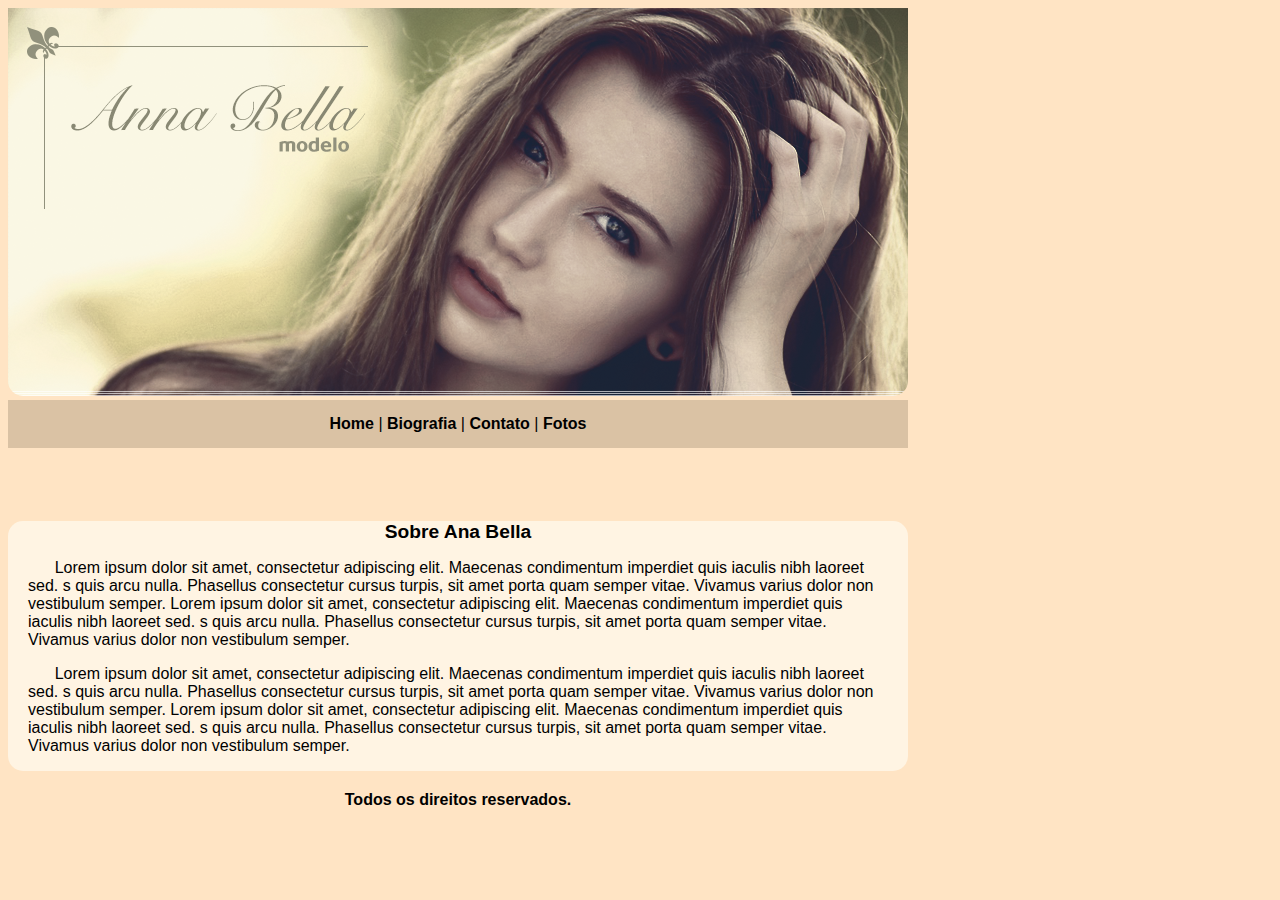
<file: CSS3 PT1/PROJETO ANA BELLA/index.html>
<!DOCTYPE html>
<html lang="en">
<head>
    <meta charset="UTF-8">
    <meta http-equiv="X-UA-Compatible" content="IE=edge">
    <meta name="viewport" content="width=device-width, initial-scale=1.0">
    <title>Ana Bela</title>
    <link rel="stylesheet" href="style.css">

</head>
<body>
    
    <div id="header">

        <img class="img-responsive" src="/CSS3 PT1/PROJETO ANA BELLA/Imagens/capa.png" alt="">

        <div id="menu">

            <a href="./index.html">Home</a>  |
            <a href="/index.html">Biografia</a> |
            <a href="/index.html">Contato</a> |
            <a href="./fotos.html">Fotos</a> 

        </div>

    </div>

    <div id="content">

        <h1 class="titulo">Sobre Ana Bella</h1>
        <p> &nbsp &nbsp &nbsp Lorem ipsum dolor sit amet, 
        consectetur adipiscing elit. 
        Maecenas condimentum imperdiet
        quis iaculis nibh laoreet sed.
        s quis arcu nulla. Phasellus 
        consectetur cursus turpis, 
        sit amet porta quam semper 
        vitae. Vivamus varius dolor
        non vestibulum semper. Lorem ipsum dolor sit amet, 
        consectetur adipiscing elit. 
        Maecenas condimentum imperdiet
        quis iaculis nibh laoreet sed.
        s quis arcu nulla. Phasellus 
        consectetur cursus turpis, 
        sit amet porta quam semper 
        vitae. Vivamus varius dolor
         non vestibulum semper. </p>
         <p> &nbsp &nbsp &nbsp Lorem ipsum dolor sit amet, 
            consectetur adipiscing elit. 
            Maecenas condimentum imperdiet
            quis iaculis nibh laoreet sed.
            s quis arcu nulla. Phasellus 
            consectetur cursus turpis, 
            sit amet porta quam semper 
            vitae. Vivamus varius dolor
            non vestibulum semper. Lorem ipsum dolor sit amet, 
            consectetur adipiscing elit. 
            Maecenas condimentum imperdiet
            quis iaculis nibh laoreet sed.
            s quis arcu nulla. Phasellus 
            consectetur cursus turpis, 
            sit amet porta quam semper 
            vitae. Vivamus varius dolor
             non vestibulum semper. </p>
    </div>

    <div id="footer">
        <strong>Todos os direitos reservados.</strong>
    </div>
    


</body>
</html>
</file>
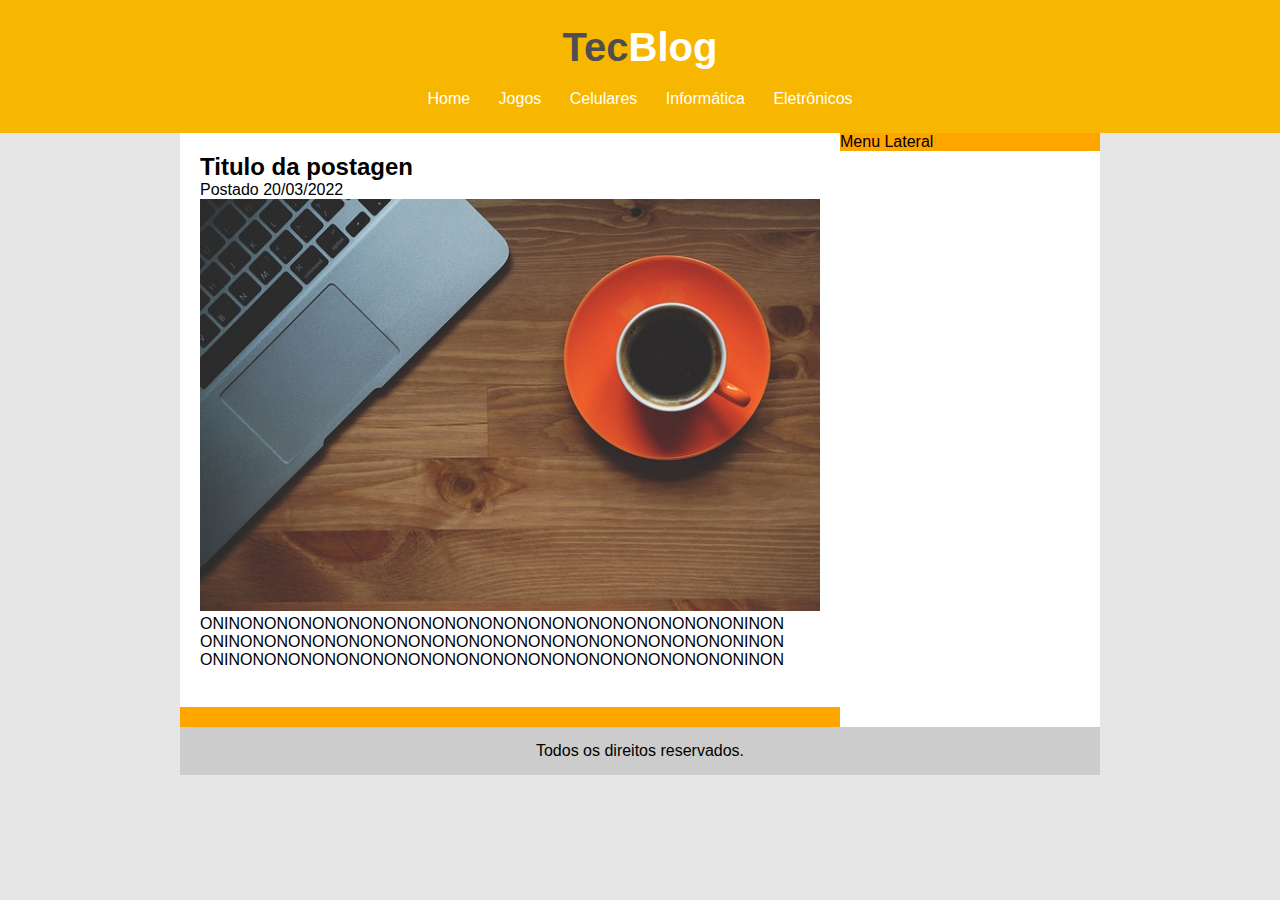
<file: CSS3 PT1/PROJETO TECNOBLOG/index.html>
<!DOCTYPE html>
<html lang="en">
<head>
    <meta charset="UTF-8">
    <meta http-equiv="X-UA-Compatible" content="IE=edge">
    <meta name="viewport" content="width=device-width, initial-scale=1.0">
    <title>Tecblog - O seu Blog de Tecnologia</title>
    <link rel="stylesheet" href="style.css">
</head>
<body>

    <div id="area-cabecalho">
        <div id="area-logo">
            <h1>Tec<span class="branco">Blog</span></h1> 
        </div>
        <div id="area-menu">
            <a href="index.html">Home</a>
            <a href="jogos.html">Jogos</a>
            <a href="celulares.html">Celulares</a>
            <a href="informatica.html">Informática</a>
            <a href="eletronicos.html">Eletrônicos</a>
        </div>
    </div>

    <div id="area-principal">

        <div id="area-postagens">
            <div class="postagem">
                <h2>Titulo da postagen</h2>
                <span>Postado 20/03/2022</span>
                <img width="620px" src="imagens/imagem1.jpg" alt="">
                <p>ONINONONONONONONONONONONONONONONONONONONONONONINON
                ONINONONONONONONONONONONONONONONONONONONONONONINON 
                ONINONONONONONONONONONONONONONONONONONONONONONINON
                </p>
                <a href="">Leia Mais</a>

            </div>
        </div> <!-- FIM DA POSTEGEM -->

        <div id="area-lateral">
            Menu Lateral
        </div>

        <div id="rodape">
            Todos os direitos reservados.
        </div>

    </div>
    
</body>
</html>
</file>
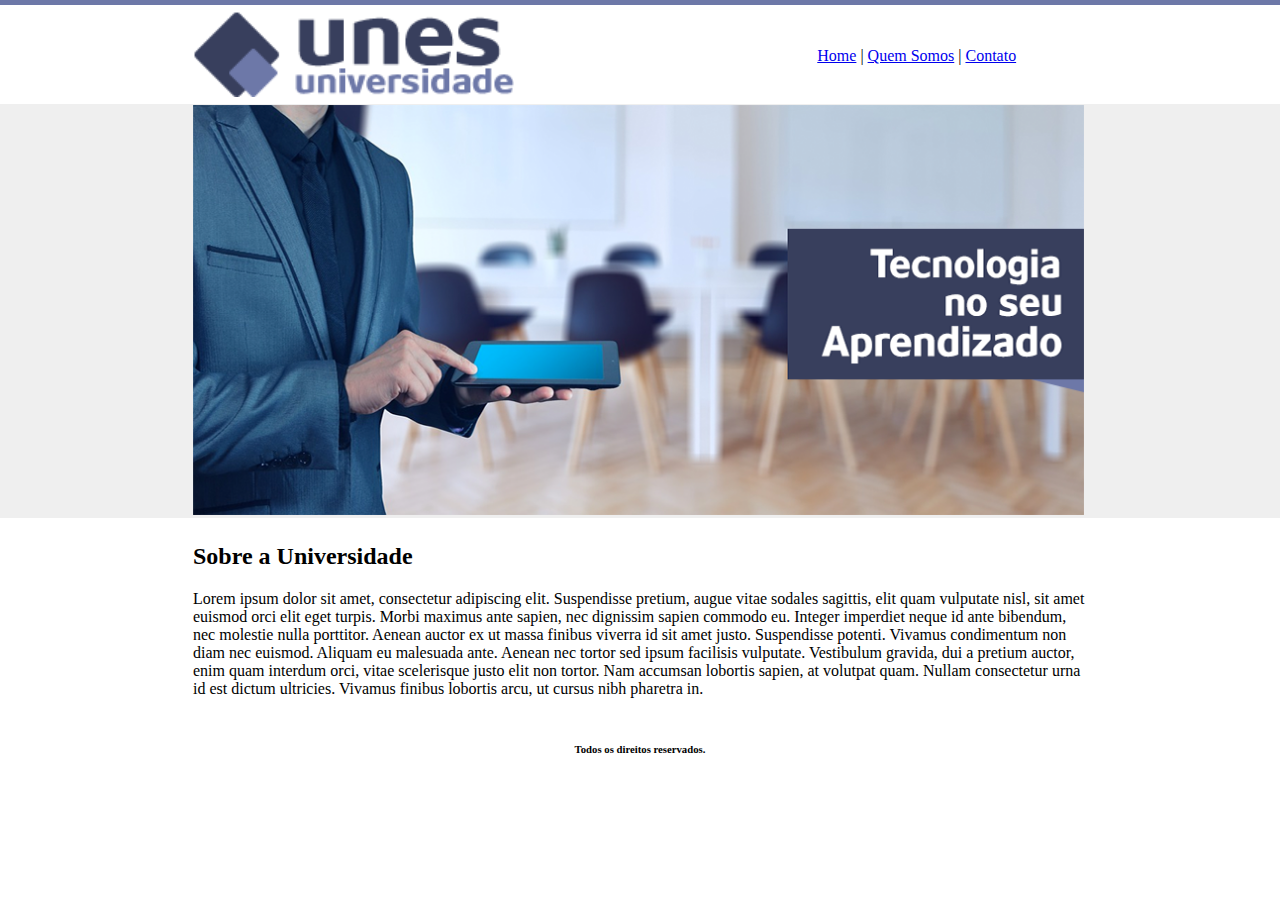
<file: HTML/ProjetoUNES/index.html>
<!DOCTYPE html>
<html lang="pt">

    <head>
        <meta charset="UTF-8">
        <meta http-equiv="X-UA-Compatible" content="IE=edge">
        <meta name="viewport" content="width=device-width, initial-scale=1.0">
        <title>Página Inicial</title>
    </head>

    <body background="/HTML/ProjetoUNES/arquivos-necessarios-projetos-unes/fundo.png">
        
        <table width="900" align=center>

        <!--NAVEGAÇÃO-->
        <tr>

            <td><img src="/HTML/ProjetoUNES/arquivos-necessarios-projetos-unes/logo.png" height="86"></td>
            <td align=center> 
                <a href="index.html">Home</a>
                |   
                <a href="quem-somos.html">Quem Somos</a>
                |
                <a href="contato.html">Contato</a>
            </td>

        </tr>

        <!-- CAPA-->
        <tr>

            <td colspan="2">
                <img height="410" src="/HTML/ProjetoUNES/arquivos-necessarios-projetos-unes/capa.png" alt="Imagem Indisponível">
            </td>

        </tr>
        <!-- MAIS INFORMAÇÕES-->
        <tr>

            <td colspan="2">
            <h2>Sobre a Universidade</h2>
            <p align="left">

                Lorem ipsum dolor sit amet, consectetur adipiscing elit. Suspendisse pretium, augue vitae sodales sagittis, elit quam vulputate nisl, sit amet euismod orci elit eget turpis. Morbi maximus ante sapien, nec dignissim sapien commodo eu. Integer imperdiet neque id ante bibendum, nec molestie nulla porttitor. Aenean auctor ex ut massa finibus viverra id sit amet justo. Suspendisse potenti. Vivamus condimentum non diam nec euismod. Aliquam eu malesuada ante. Aenean nec tortor sed ipsum facilisis vulputate. Vestibulum gravida, dui a pretium auctor, enim quam interdum orci, vitae scelerisque justo elit non tortor. Nam accumsan lobortis sapien, at volutpat quam. Nullam consectetur urna id est dictum ultricies. Vivamus finibus lobortis arcu, ut cursus nibh pharetra in.
           
            </p>
            </td>

        </tr>

        <tr>
            <td colspan="2">
                
                <h6 align="center">Todos os direitos reservados.</h6>

            </td>
        </tr>
        
        </table>
    </body>
</html>
</file>
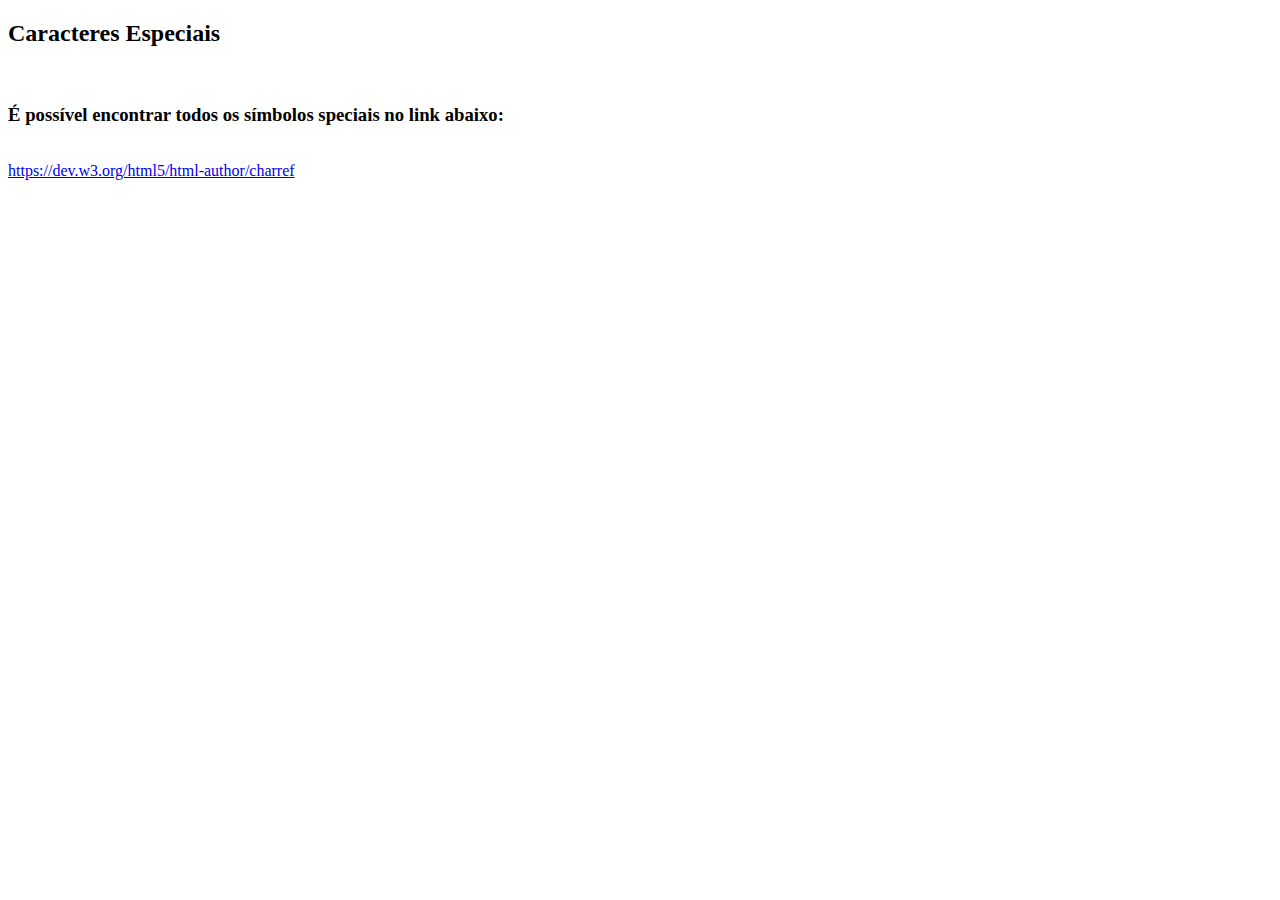
<file: HTML/Caracteres Especiais.html>
<!DOCTYPE html>
<html lang="br">
<head>
    <meta charset="UTF-8">
    <meta http-equiv="X-UA-Compatible" content="IE=edge">
    <meta name="viewport" content="width=device-width, initial-scale=1.0">
    <title>Página Inicial</title>
</head>
<body>
    
    <h2>Caracteres Especiais</h2><br>
    <h3>É possível encontrar todos os símbolos speciais no link abaixo:</h3><br>
    <a href="https://dev.w3.org/html5/html-author/charref">https://dev.w3.org/html5/html-author/charref</a>

</body>
</html>
</file>
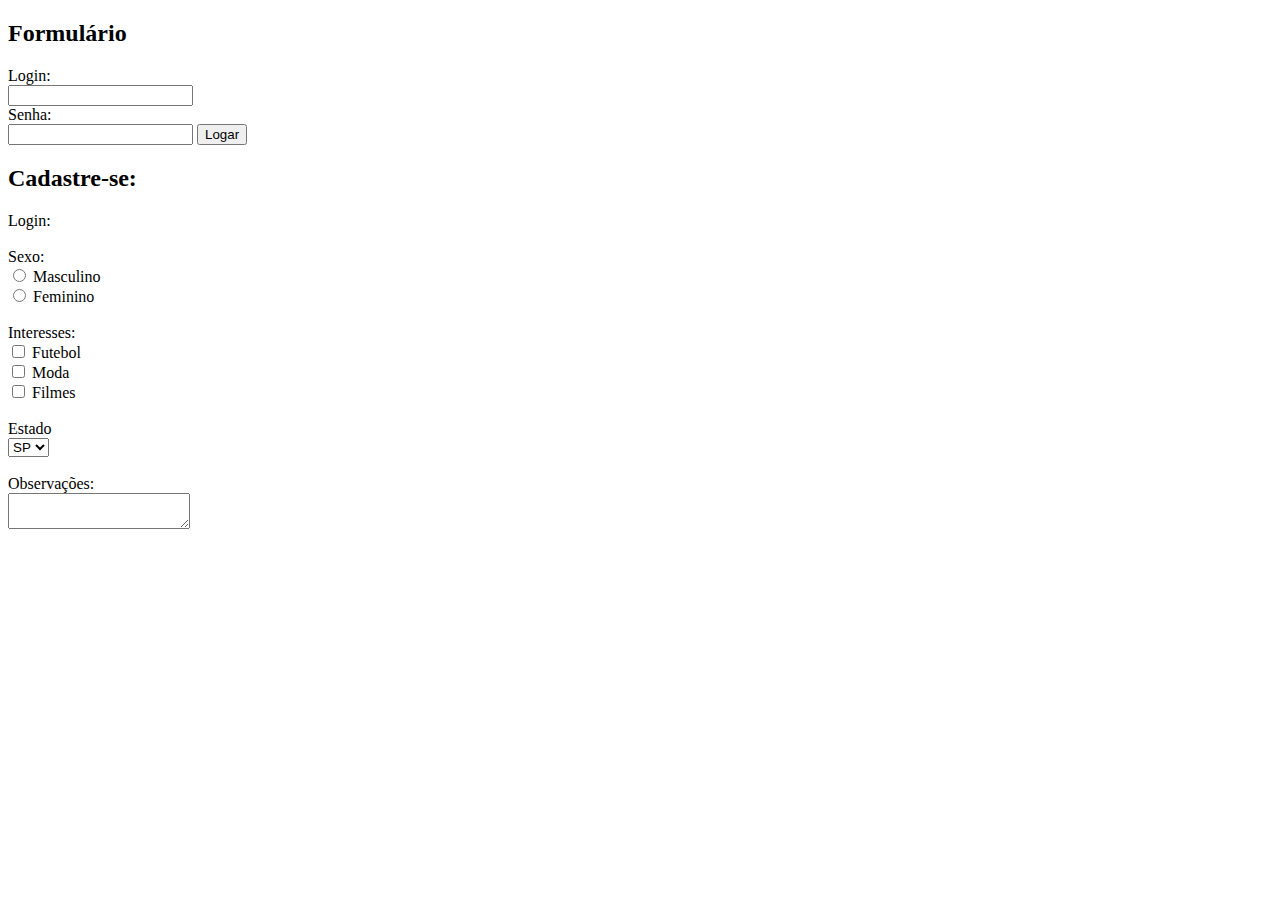
<file: HTML/Projeto1.html>
<!DOCTYPE html>
<html lang="pt-br">
<head>
    <meta charset="UTF-8">
    <meta http-equiv="X-UA-Compatible" content="IE=edge">
    <meta name="viewport" content="width=device-width, initial-scale=1.0">
    <title>Projeto Inicial</title>
</head>
<body>
    
    <!-- Tela de Login // Formulário(Aula#20) -->
    <h2>Formulário</h2>
    <form> 

    Login: <br>
    <input type="text" name="login"><br>

    Senha:<br>
    <input type="password" name="senha">
    <input type="button" value="Logar"><br>
    
    <!-- Componentes Extras (Aula#21)-->

    <h2>Cadastre-se:</h2>
    Login: <br><br>

    Sexo:<br>
    <input type="radio" name="sexo"> Masculino <br>
    <input type="radio" name="sexo"> Feminino <br><br>

    Interesses: <br>
    <input type="checkbox" name="interesses"> Futebol<br>
    <input type="checkbox" name="interesses"> Moda<br>
    <input type="checkbox" name="interesses"> Filmes<br>
    <br>
    
    Estado<br>
    <select name="estado">
        <option value="sp">SP</option>
        <option value="ba">BA</option>
        <option value="rj">RJ</option>
        <option value="pr">PR</option>
    </select> <br><br>

    Observações: <br>
    <textarea></textarea>

    </form>

</body>
</html>
</file>
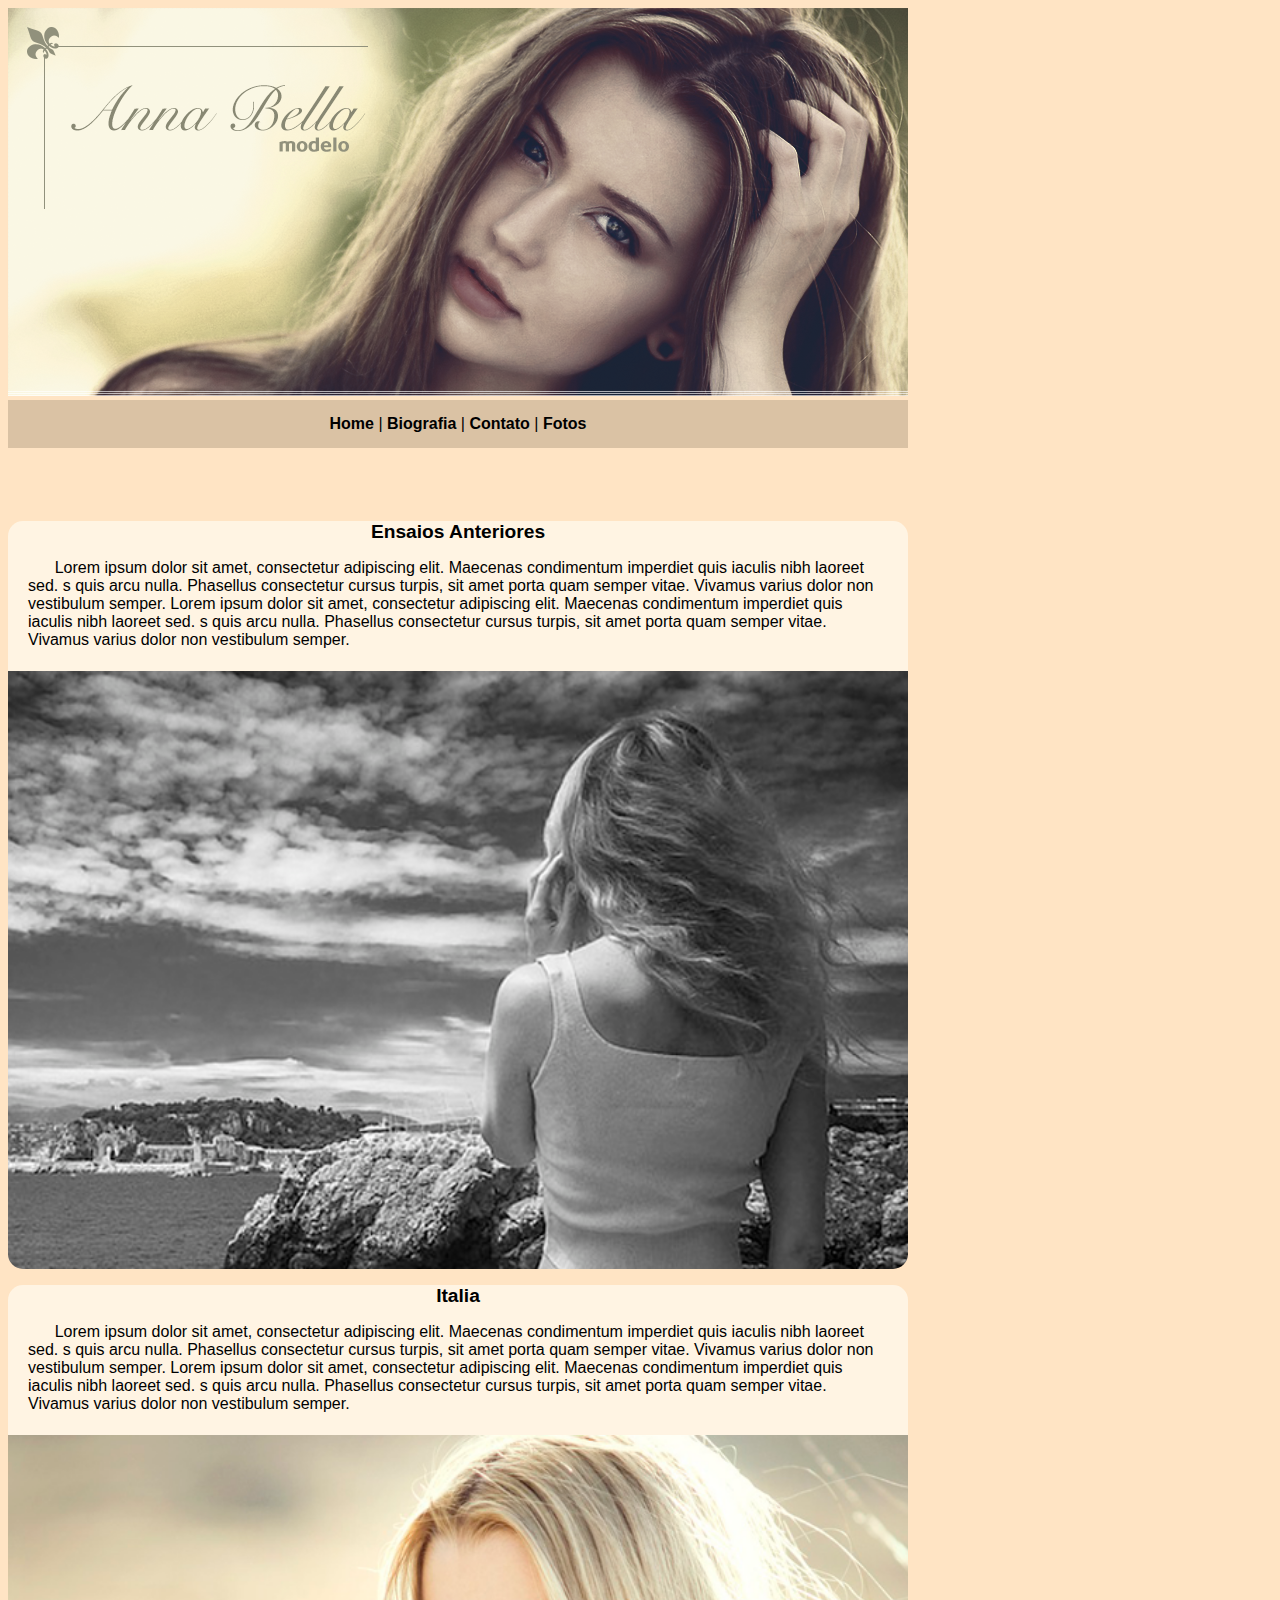
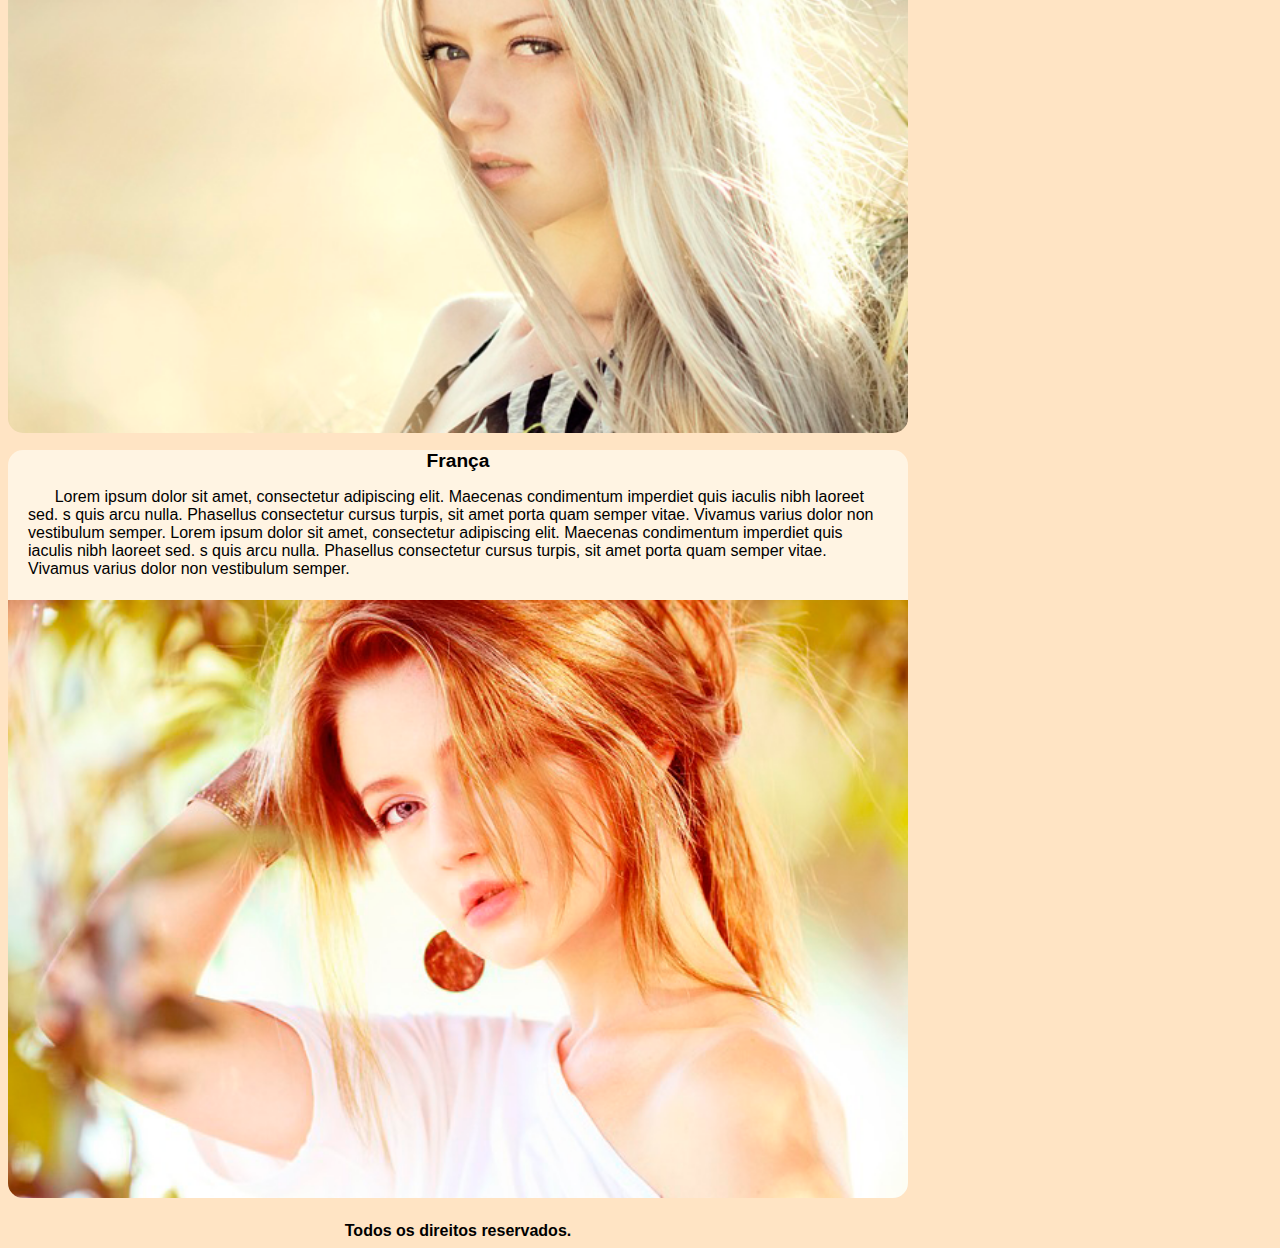
<file: CSS3 PT1/PROJETO ANA BELLA/fotos.html>
<!DOCTYPE html>
<html lang="en">
<head>
    <meta charset="UTF-8">
    <meta http-equiv="X-UA-Compatible" content="IE=edge">
    <meta name="viewport" content="width=device-width, initial-scale=1.0">
    <title>Fotos</title>
    <link rel="stylesheet" href="style.css">

</head>
<body>
    
    <div id="header">

        <img src="/CSS3 PT1/PROJETO ANA BELLA/Imagens/capa.png" alt="">

        <div id="menu">

            <a href="index.html">Home</a>  |
            <a href="/index.html">Biografia</a> |
            <a href="/index.html">Contato</a> |
            <a href="/CSS3 PT1/PROJETO ANA BELLA/fotos.html">Fotos</a> 

        </div>

    </div>

    <div id="content2">

        <h1 class="titulo">Ensaios Anteriores</h1>
        <p> &nbsp &nbsp &nbsp Lorem ipsum dolor sit amet, 
        consectetur adipiscing elit. 
        Maecenas condimentum imperdiet
        quis iaculis nibh laoreet sed.
        s quis arcu nulla. Phasellus 
        consectetur cursus turpis, 
        sit amet porta quam semper 
        vitae. Vivamus varius dolor
        non vestibulum semper. Lorem ipsum dolor sit amet, 
        consectetur adipiscing elit. 
        Maecenas condimentum imperdiet
        quis iaculis nibh laoreet sed.
        s quis arcu nulla. Phasellus 
        consectetur cursus turpis, 
        sit amet porta quam semper 
        vitae. Vivamus varius dolor
         non vestibulum semper. </p>
         
    </div>

    <img class="img-responsive" src="./Imagens/foto1.png" alt="Não foi possivel carregar.">

    <div id="content2">

        <h1 class="titulo">Italia</h1>
        <p> &nbsp &nbsp &nbsp Lorem ipsum dolor sit amet, 
        consectetur adipiscing elit. 
        Maecenas condimentum imperdiet
        quis iaculis nibh laoreet sed.
        s quis arcu nulla. Phasellus 
        consectetur cursus turpis, 
        sit amet porta quam semper 
        vitae. Vivamus varius dolor
        non vestibulum semper. Lorem ipsum dolor sit amet, 
        consectetur adipiscing elit. 
        Maecenas condimentum imperdiet
        quis iaculis nibh laoreet sed.
        s quis arcu nulla. Phasellus 
        consectetur cursus turpis, 
        sit amet porta quam semper 
        vitae. Vivamus varius dolor
         non vestibulum semper. </p>
         
    </div>

    <img class="img-responsive" src="./Imagens/foto2.png" alt="">

    <div id="content2">

        <h1 class="titulo">França</h1>
        <p> &nbsp &nbsp &nbsp Lorem ipsum dolor sit amet, 
        consectetur adipiscing elit. 
        Maecenas condimentum imperdiet
        quis iaculis nibh laoreet sed.
        s quis arcu nulla. Phasellus 
        consectetur cursus turpis, 
        sit amet porta quam semper 
        vitae. Vivamus varius dolor
        non vestibulum semper. Lorem ipsum dolor sit amet, 
        consectetur adipiscing elit. 
        Maecenas condimentum imperdiet
        quis iaculis nibh laoreet sed.
        s quis arcu nulla. Phasellus 
        consectetur cursus turpis, 
        sit amet porta quam semper 
        vitae. Vivamus varius dolor
         non vestibulum semper. </p>
         
    </div>

    <img class="img-responsive" src="./Imagens/foto3.png" alt="">

    <div id="footer">
        <strong>Todos os direitos reservados.</strong>
    </div>
    


</body>
</html>
</file>
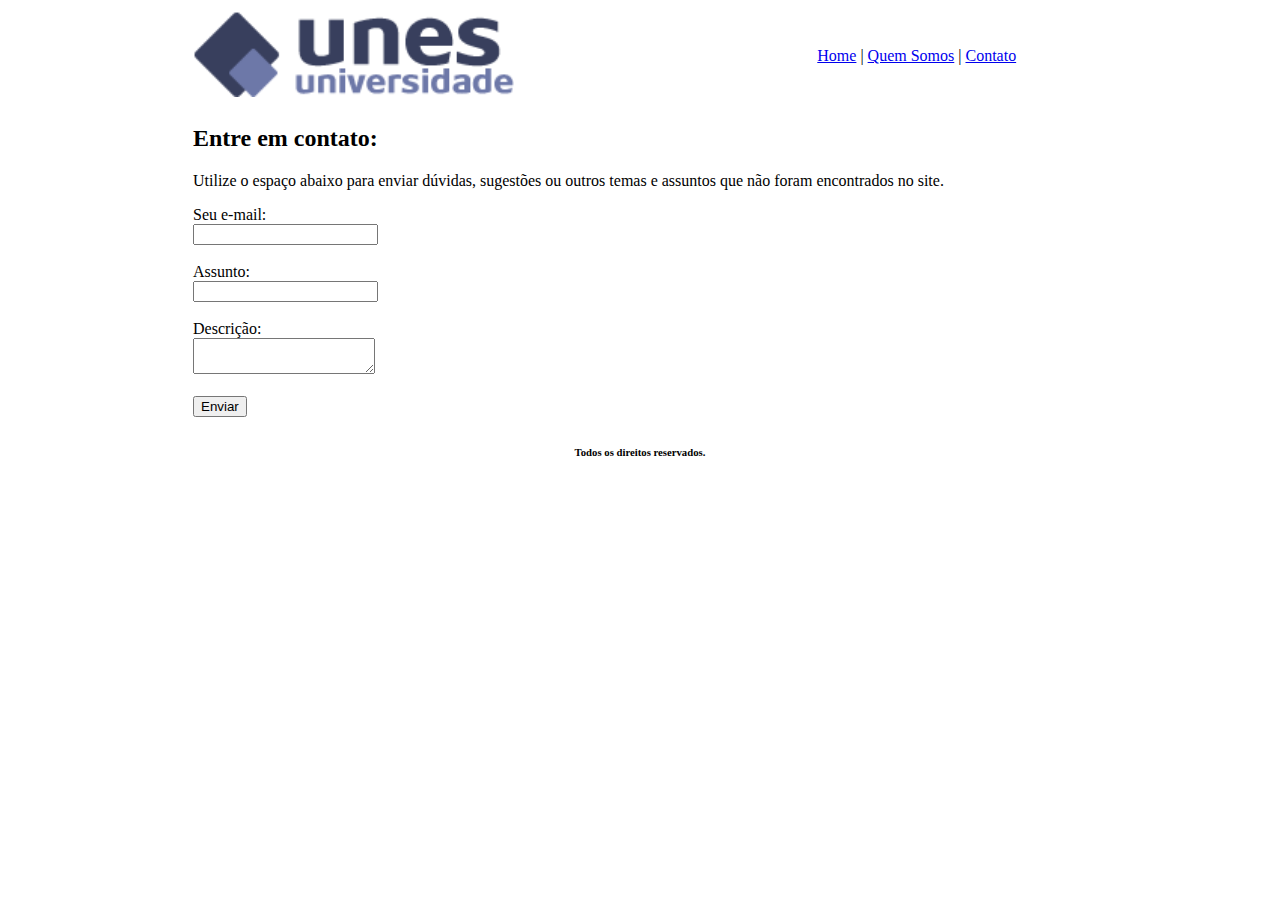
<file: HTML/ProjetoUNES/contato.html>
<!DOCTYPE html>
<html lang="en">
<head>
    <meta charset="UTF-8">
    <meta http-equiv="X-UA-Compatible" content="IE=edge">
    <meta name="viewport" content="width=device-width, initial-scale=1.0">
    <title>Contato</title>
</head>
<body>
    
    <table width="900" align=center border="0">

        <!--NAVEGAÇÃO-->
        <tr>

            <td><img src="/HTML/ProjetoUNES/arquivos-necessarios-projetos-unes/logo.png" height="86"></td>
            <td align=center> 
                <a href="index.html">Home</a>
                |   
                <a href="quem-somos.html">Quem Somos</a>
                |
                <a href="contato.html">Contato</a>
            </td>

        </tr>

        <tr>

            <td colspan="2">
                <h2>Entre em contato:</h2>
                <p>Utilize o espaço abaixo para enviar dúvidas, sugestões ou outros temas e assuntos que não foram encontrados no site.</p>
                <form>

                    Seu e-mail:<br>
                    <input type="text" name="E-mail"><br><br>

                    Assunto:<br>
                    <input type="text" name="Assunto"><br><br>

                    Descrição:<br>
                    <textarea></textarea><br><br>
                    <input type="button" value="Enviar">

                </form>
            </td>

       </tr>

       <tr>
        <td colspan="2">
            
            <h6 align="center">Todos os direitos reservados.</h6>

        </td>
    </tr>

    </table>

</body>
</html>
</file>
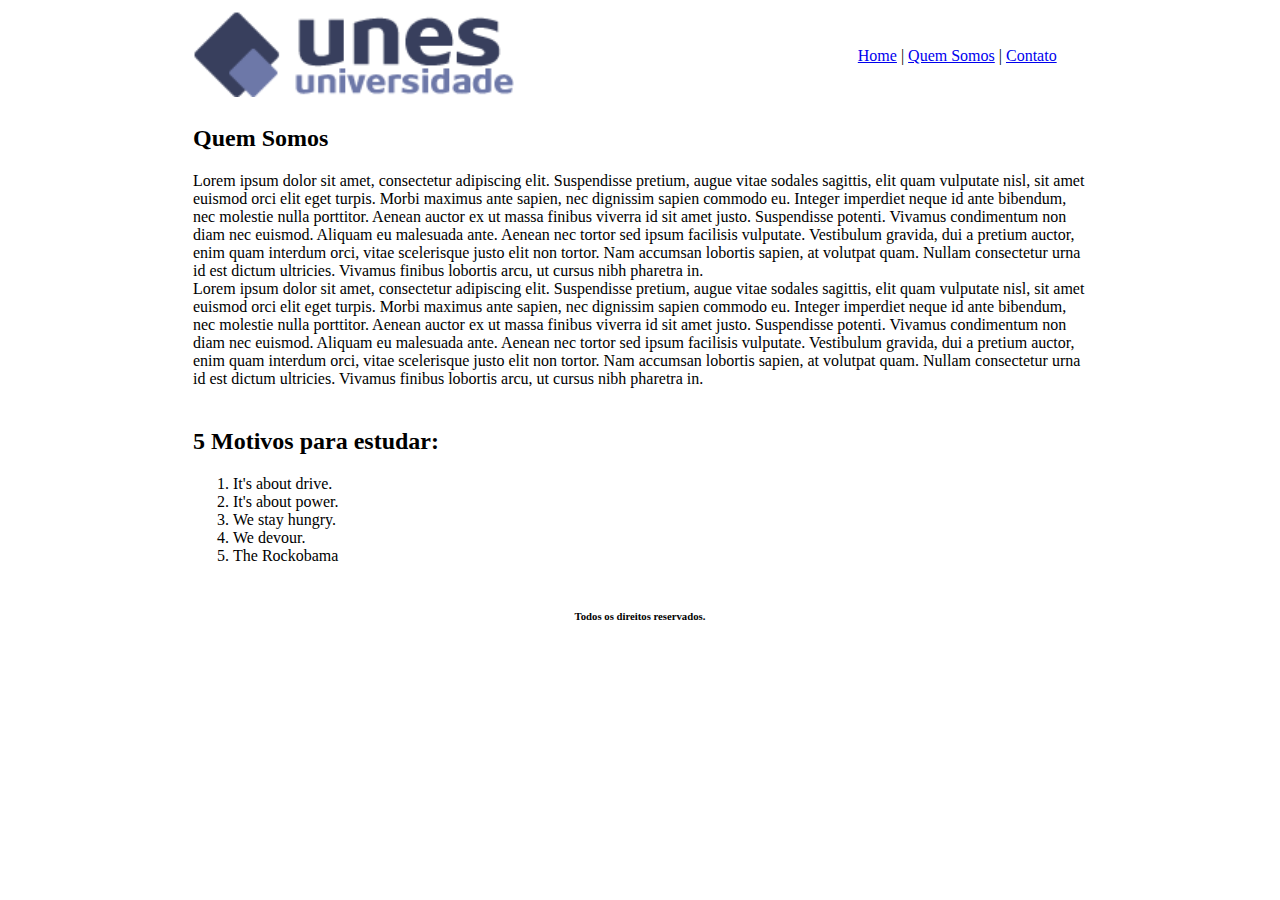
<file: HTML/ProjetoUNES/quem-somos.html>
<!DOCTYPE html>
<html lang="en">
<head>
    <meta charset="UTF-8">
    <meta http-equiv="X-UA-Compatible" content="IE=edge">
    <meta name="viewport" content="width=device-width, initial-scale=1.0">
    <title>Quem Somos</title>
</head>
<body>

    <table width="900" align=center border="0">

        <!--NAVEGAÇÃO-->
        <tr>

            <td><img src="/HTML/ProjetoUNES/arquivos-necessarios-projetos-unes/logo.png" height="86"></td>
            <td align=center> 
                <a href="index.html">Home</a>
                |   
                <a href="quem-somos.html">Quem Somos</a>
                |
                <a href="contato.html">Contato</a>
            </td>

        </tr>

        <tr>

            <td colspan="2">
            <h2>Quem Somos</h2>
            <p align="left">

                    Lorem ipsum dolor sit amet, consectetur adipiscing elit. Suspendisse pretium, augue vitae sodales sagittis, elit quam vulputate nisl, sit amet euismod orci elit eget turpis. Morbi maximus ante sapien, nec dignissim sapien commodo eu. Integer imperdiet neque id ante bibendum, nec molestie nulla porttitor. Aenean auctor ex ut massa finibus viverra id sit amet justo. Suspendisse potenti. Vivamus condimentum non diam nec euismod. Aliquam eu malesuada ante. Aenean nec tortor sed ipsum facilisis vulputate. Vestibulum gravida, dui a pretium auctor, enim quam interdum orci, vitae scelerisque justo elit non tortor. Nam accumsan lobortis sapien, at volutpat quam. Nullam consectetur urna id est dictum ultricies. Vivamus finibus lobortis arcu, ut cursus nibh pharetra in.
                <br>    Lorem ipsum dolor sit amet, consectetur adipiscing elit. Suspendisse pretium, augue vitae sodales sagittis, elit quam vulputate nisl, sit amet euismod orci elit eget turpis. Morbi maximus ante sapien, nec dignissim sapien commodo eu. Integer imperdiet neque id ante bibendum, nec molestie nulla porttitor. Aenean auctor ex ut massa finibus viverra id sit amet justo. Suspendisse potenti. Vivamus condimentum non diam nec euismod. Aliquam eu malesuada ante. Aenean nec tortor sed ipsum facilisis vulputate. Vestibulum gravida, dui a pretium auctor, enim quam interdum orci, vitae scelerisque justo elit non tortor. Nam accumsan lobortis sapien, at volutpat quam. Nullam consectetur urna id est dictum ultricies. Vivamus finibus lobortis arcu, ut cursus nibh pharetra in.
                
            </p>
            </td>

        </tr>

        <tr>

            <td colspan="2">
            <h2>5 Motivos para estudar:</h2>
            <ol>
                <li>It's about drive.</li>
                <li>It's about power.</li>
                <li>We stay hungry.</li>
                <li>We devour.</li>
                <li>The Rockobama</li>
            </ol>
            </td>

        </tr>

        <tr>
            <td colspan="2">
                
                <h6 align="center">Todos os direitos reservados.</h6>

            </td>
        </tr>

    </table>

</body>
</html>
</file>
<file: CSS3 PT1/PROJETO ANA BELLA/style.css>
body{

    background-color:bisque;
    font: 16px Arial, Helvetica, sans-serif;
    width: 900px;
    align-items: center;
}

#header{

    border-bottom: 0px solid rgb(207, 156, 14);
    weight: 800px;
    height: 500px; 

}

#menu{

    background-color: rgb(218, 194, 164);
    padding: 15px;
    text-align: center;

}

a{

    color: rgb(0, 0, 0);
    text-decoration: none;
    font-weight: bold;

}


#content{

    background-color: rgb(255, 244, 227);
    height: 250px;
    border-radius: 15px;
    text-align: left; 

}

#content2{

    background-color: rgb(255, 244, 227);
    height: 150px;
    text-align: left; 
    border-radius: 15px 15px 0px 0px;

}

p{
    margin-right: 20px;
    margin-left: 20px;
}

.titulo{

    text-align: center;


}

#footer{
    
    margin-top: 20px;
    text-align: center;
}

h1{
    font-size: 1.2em;
}

.img-responsive{

    margin-top: 0px;
    align-content: center;
    width: 100%;
    border-radius: 0px 0px 15px 15px;

}
</file>
<file: CSS3 PT1/PROJETO TECNOBLOG/style.css>
* {
    margin: 0;
    padding: 0;
}

body {
    font-size: 1em;
    font-family: trebuchet, helvetica, sans-serif;
    background-color: #e6e6e6;

}

/** Layout */

#area-cabecalho{
    background-color: #f7b600;
    text-align: center;
    padding: 15px;
}

#area-logo, #area-menu {
    padding: 10px;
}

#area-principal{
    background-color: white;
    width: 920px;
    margin: 0px auto;
}

#area-postagens{
    width: 660px;
    float: left;
}

#area-Lateral{
    width: 240px;
    float: right;
}

#area-postagens, #area-lateral{
   background: orange;
}

#rodape{
    clear: both;
    text-align: center;
    padding: 15px;
    background-color: #ccc;
}

.postagem{
    padding: 20px;
    margin-bottom: 20px;
    background: white;
}
/** Menu */

a:link, a:visited{
    color: white;
    text-decoration: none;
    padding: 8px 12px;
}

a:hover{
    color: #f7b600;
    background-color: white;
}


/** Geral **/

h1{
    font-size: 2.5em;
    color: #4e4e4e;

}

.branco{
    color: white;
}
</file>
